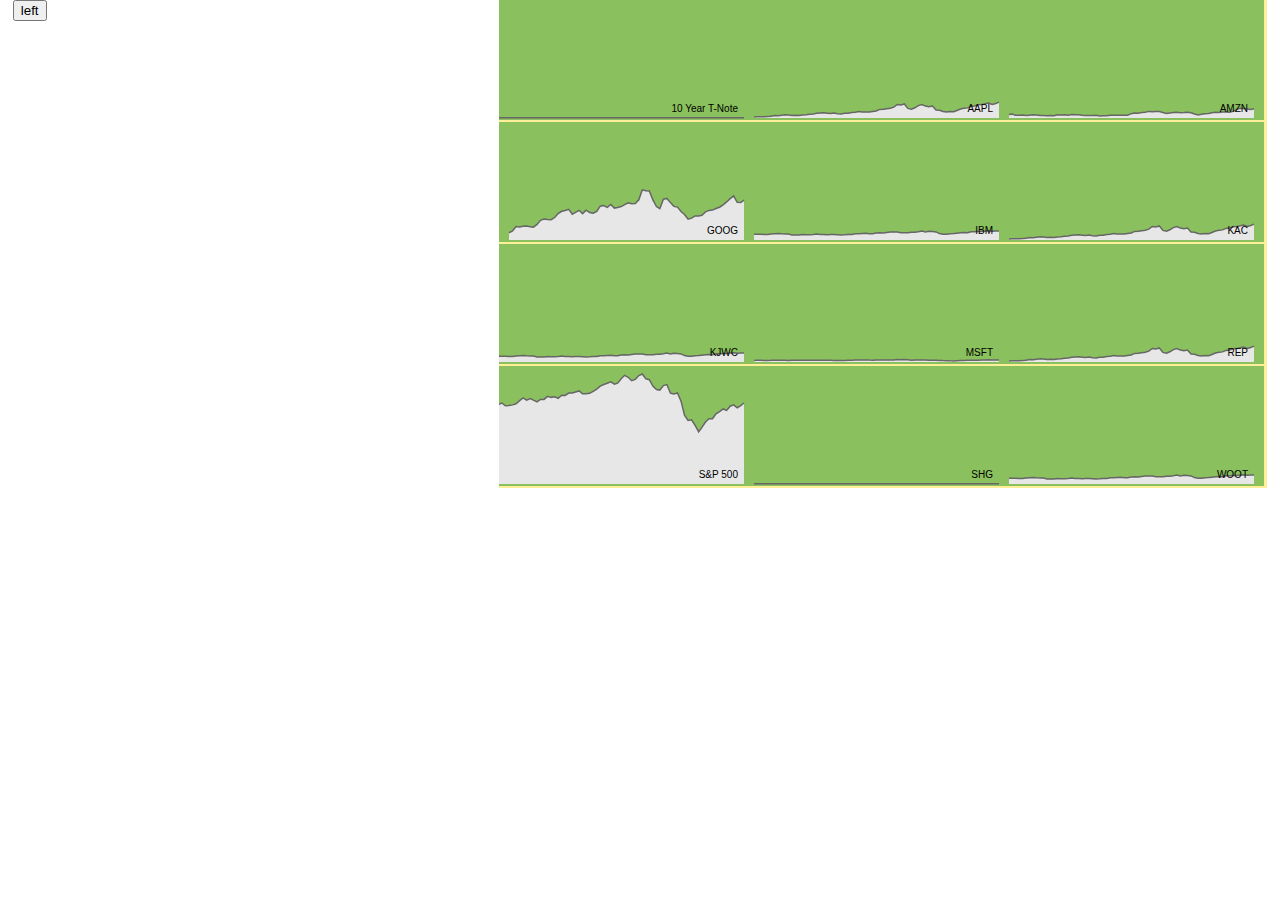
<file: _code/small-multiples.html>
<!DOCTYPE html>
<meta charset="utf-8">
<link rel="stylesheet" type="text/css" href="_css/style.css" />
<script src="_lib/d3/d3.v3.js" charset="utf-8"></script>
<script type="text/javascript" src="_lib/d3/d3.v3.min.js"></script>
<script type="text/javascript" src="_lib/d3/jquery-1.10.2.min.js"></script>
<body>
  <div id="superview">
    <div id="viz">
      
      <div id="map"></div>
      <div id="multiples"></div>
    </div>
    
    <div id="test"> 
      <form>
        <input type="button" id="button" value="left">
      </form>
    </div>  


<script src="_js/small-multiples.js"></script>

</body>
</html>
</file>
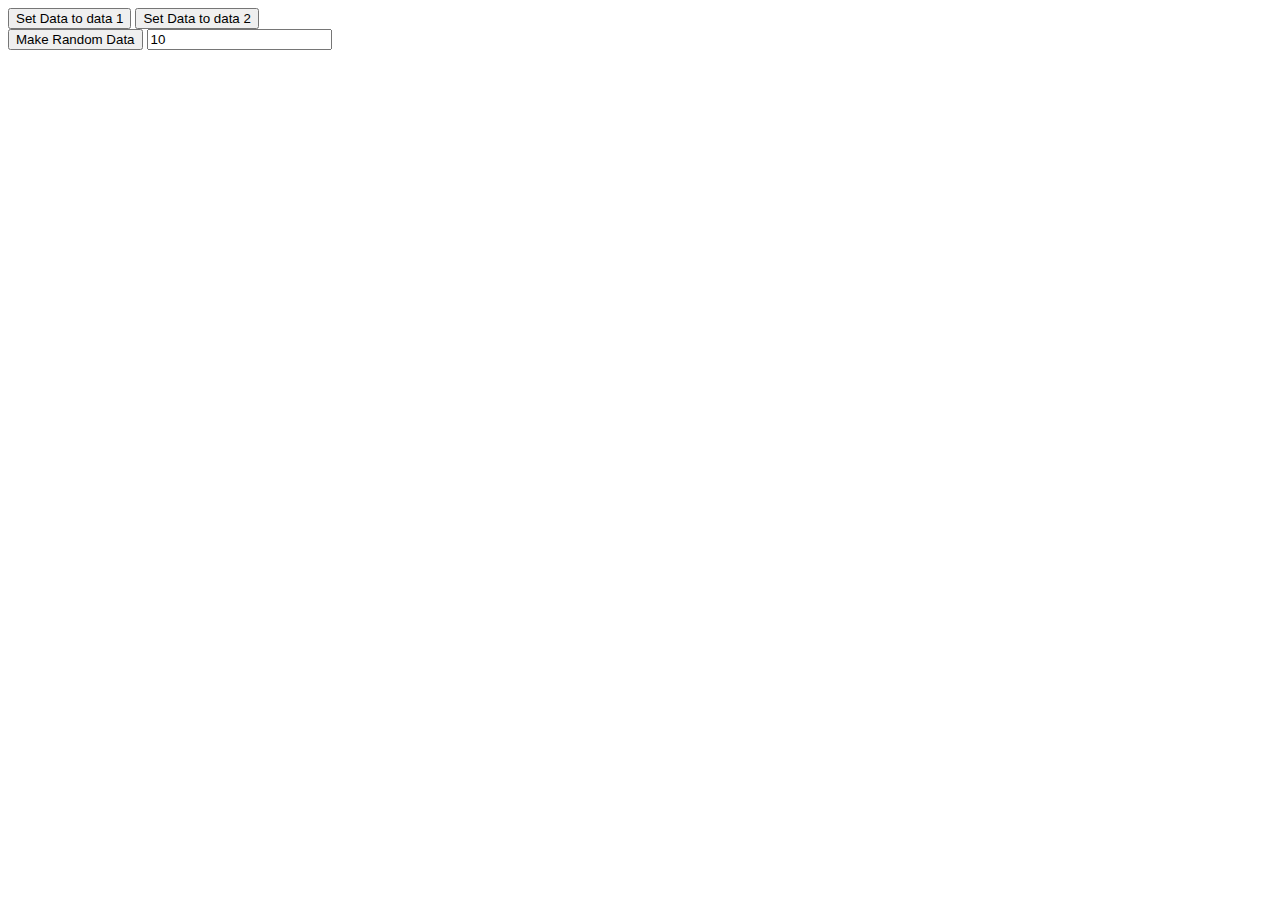
<file: _docs/sample-practice/Simple Transitions/simple_transitions.html>
<!DOCTYPE html>
<html>
 <head>
    <title>Bar Transition Example</title>
    <script type="text/javascript" src="http://mbostock.github.com/d3/d3.js"></script>
    <script type="text/javascript" src="data.json"></script>
    <script type="text/javascript" src="bar.js"></script>

    <style type="text/css">
        #demo { 
            float: left;        
        }
        #vimeo {
            padding: 30px;
            float: left;
        }
    </style>
 </head>
 <body>

    <div id="demo">
        <div id="buttons">
        <button id="data1">Set Data to data 1</button>
        <button id="data2">Set Data to data 2</button>
        <br>
        <button id="random">Make Random Data</button>
        <input id="num" value=10></input>
        </div>
    <svg xmlns="http://www.w3.org/2000/svg" xmlns:xlink="http://www.w3.org/1999/xlink" id="svg"></svg>
    </div>

    <script type="text/javascript">
        init();
    </script>

    <div id="vimeo">
    </div>

 </body>
</html>
</file>
<file: _code/_css/style.css>
body {
  font: 10px sans-serif;
  margin: 0;
}

.line {
  fill: none;
  stroke: #666;
  stroke-width: 1.5px;
}

.area {
  fill: #e7e7e7;
}

#superview {
  width: 100%;
  overflow: hidden;
}

#viz {
    float: right;
    border: 5px;
    width: 60%;
    margin-right: 1%;
    margin-left: 1%;
    background-color: #ffef99;

}

#test {
    float: left;
    border: 5px;
    width: 35%;
    margin-right: 1%;
    margin-left: 1%;

}

svg {
  background-color: #8ac05d;
}
</file>
